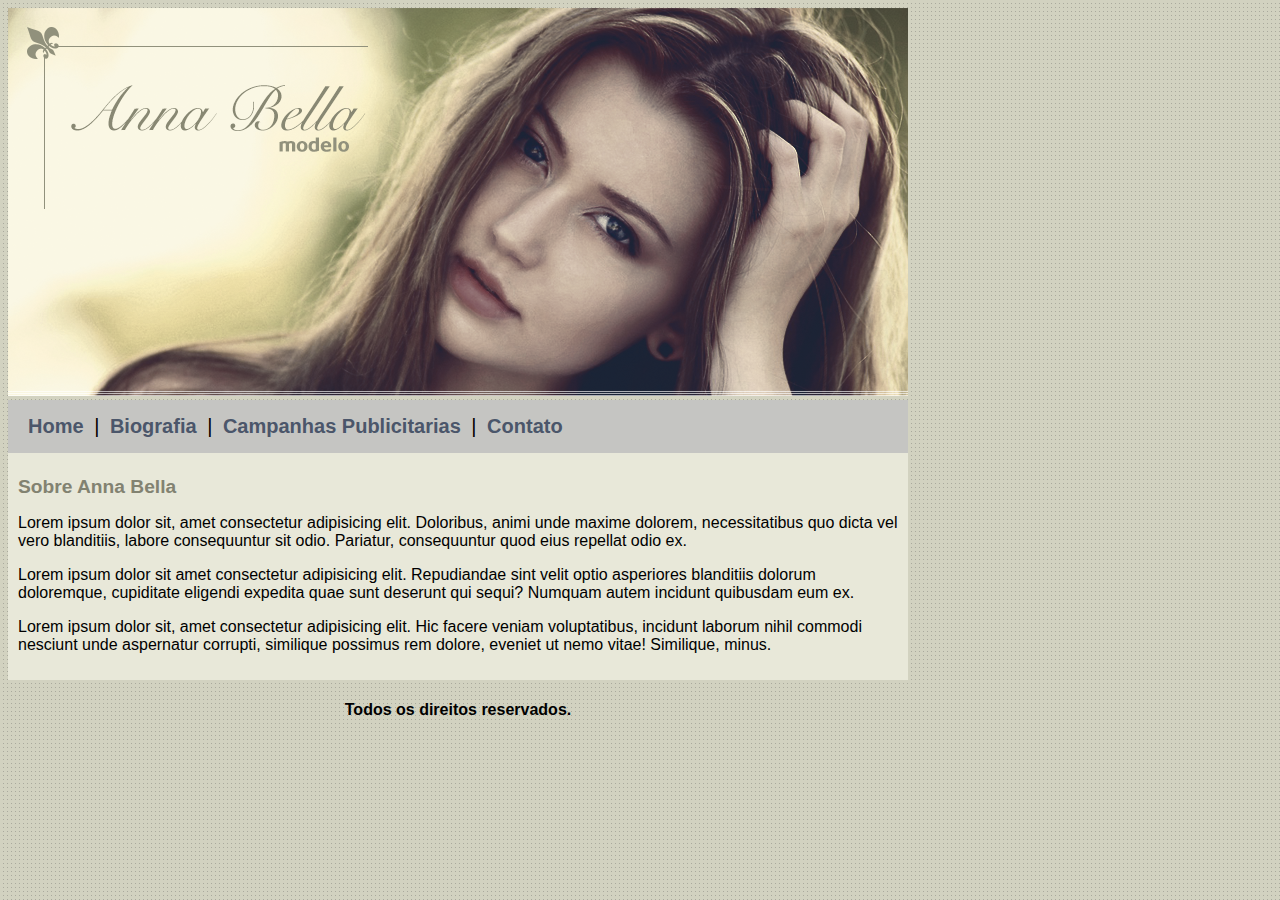
<file: index.html>
<!DOCTYPE html>
<html lang="en">
<head>
    <meta charset="UTF-8">
    <meta name="viewport" content="width=device-width, initial-scale=1.0">
    <title>Anna Bella Oficial</title>
    <link rel="stylesheet" type="text/CSS" href="style.css">
</head>
<body id="fundo">
    <div>
        <img src="arquivos-necessarios-projeto-anna-bella/capa.png">
    </div>
    <div class="navegacao">
        <a href="index.html">Home </a>|
        <a href="biografria.html">Biografia </a>|
        <a href="campanhas.html">Campanhas Publicitarias </a>|
        <a href="contato.html">Contato</a>
    </div>
    <div class="caixa_descricao">
        <h1>Sobre Anna Bella</h1>
        <p>Lorem ipsum dolor sit, amet consectetur adipisicing elit. Doloribus, animi unde maxime dolorem, necessitatibus quo dicta vel vero blanditiis, labore consequuntur sit odio. Pariatur, consequuntur quod eius repellat odio ex.</p>
        <p>Lorem ipsum dolor sit amet consectetur adipisicing elit. Repudiandae sint velit optio asperiores blanditiis dolorum doloremque, cupiditate eligendi expedita quae sunt deserunt qui sequi? Numquam autem incidunt quibusdam eum ex.</p>
        <p>Lorem ipsum dolor sit, amet consectetur adipisicing elit. Hic facere veniam voluptatibus, incidunt laborum nihil commodi nesciunt unde aspernatur corrupti, similique possimus rem dolore, eveniet ut nemo vitae! Similique, minus.</p>
    </div>
    <div class="direitos">
        <h4>Todos os direitos reservados.</h4>
</body>
</html>
</file>
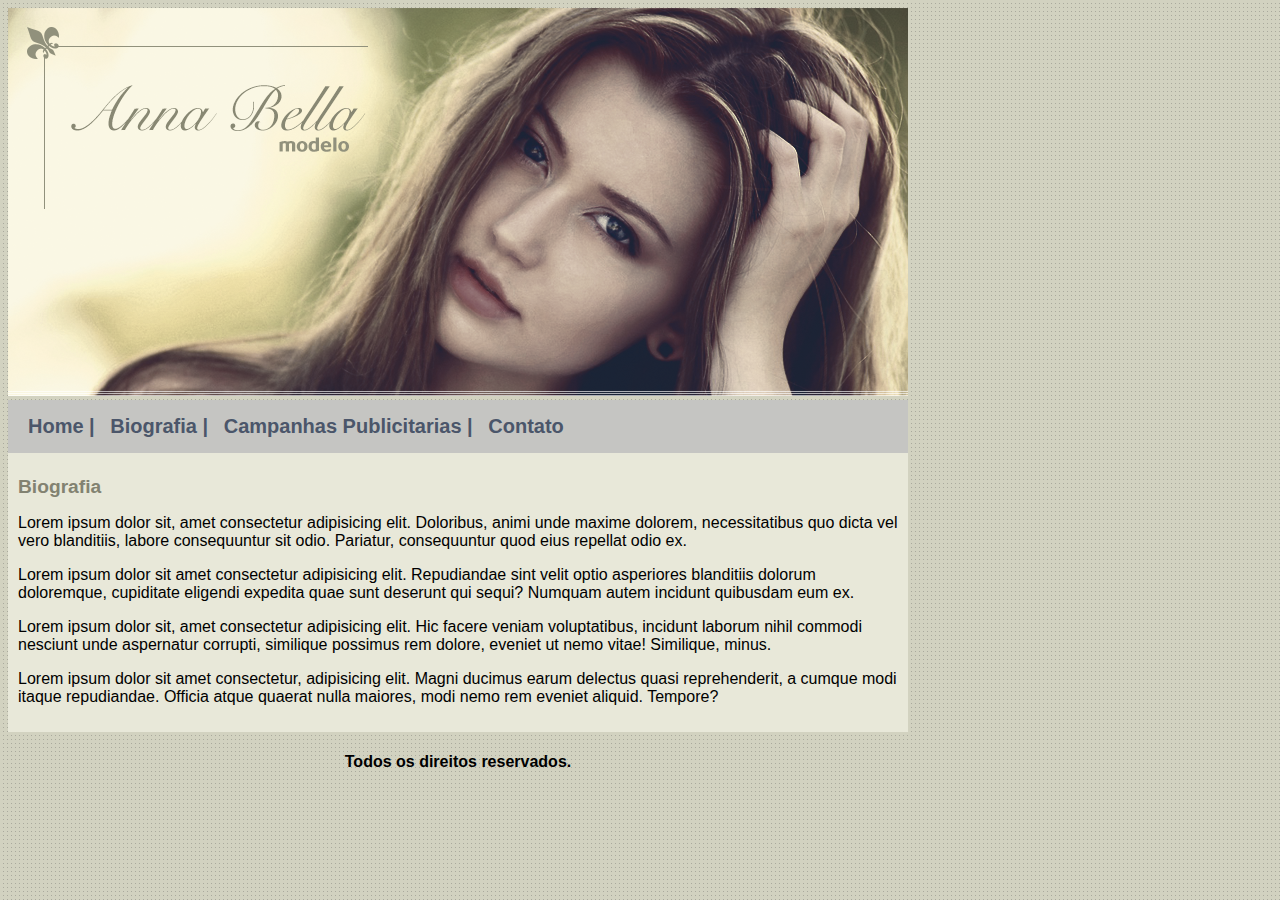
<file: biografria.html>
<!DOCTYPE html>
<html lang="en">
<head>
    <meta charset="UTF-8">
    <meta name="viewport" content="width=device-width, initial-scale=1.0">
    <title>Anna Bella - Biografia</title>
    <link rel="stylesheet" type="text/CSS" href="style.css">
</head>
<body id="fundo">
    <div>
        <img src="arquivos-necessarios-projeto-anna-bella/capa.png">
    </div>
    <div class="navegacao">
        <a href="index.html">Home |</a>
        <a href="biografria.html">Biografia |</a>
        <a href="campanhas.html">Campanhas Publicitarias |</a>
        <a href="contato.html">Contato</a>
    </div>
    <div class="caixa_descricao">
        <h1>Biografia</h1>
        <p>Lorem ipsum dolor sit, amet consectetur adipisicing elit. Doloribus, animi unde maxime dolorem, necessitatibus quo dicta vel vero blanditiis, labore consequuntur sit odio. Pariatur, consequuntur quod eius repellat odio ex.</p>
        <p>Lorem ipsum dolor sit amet consectetur adipisicing elit. Repudiandae sint velit optio asperiores blanditiis dolorum doloremque, cupiditate eligendi expedita quae sunt deserunt qui sequi? Numquam autem incidunt quibusdam eum ex.</p>
        <p>Lorem ipsum dolor sit, amet consectetur adipisicing elit. Hic facere veniam voluptatibus, incidunt laborum nihil commodi nesciunt unde aspernatur corrupti, similique possimus rem dolore, eveniet ut nemo vitae! Similique, minus.</p>
        <p>Lorem ipsum dolor sit amet consectetur, adipisicing elit. Magni ducimus earum delectus quasi reprehenderit, a cumque modi itaque repudiandae. Officia atque quaerat nulla maiores, modi nemo rem eveniet aliquid. Tempore?</p>
    </div>
    <div class="direitos">
        <h4>Todos os direitos reservados.</h4>
    </div>
</html>
</file>
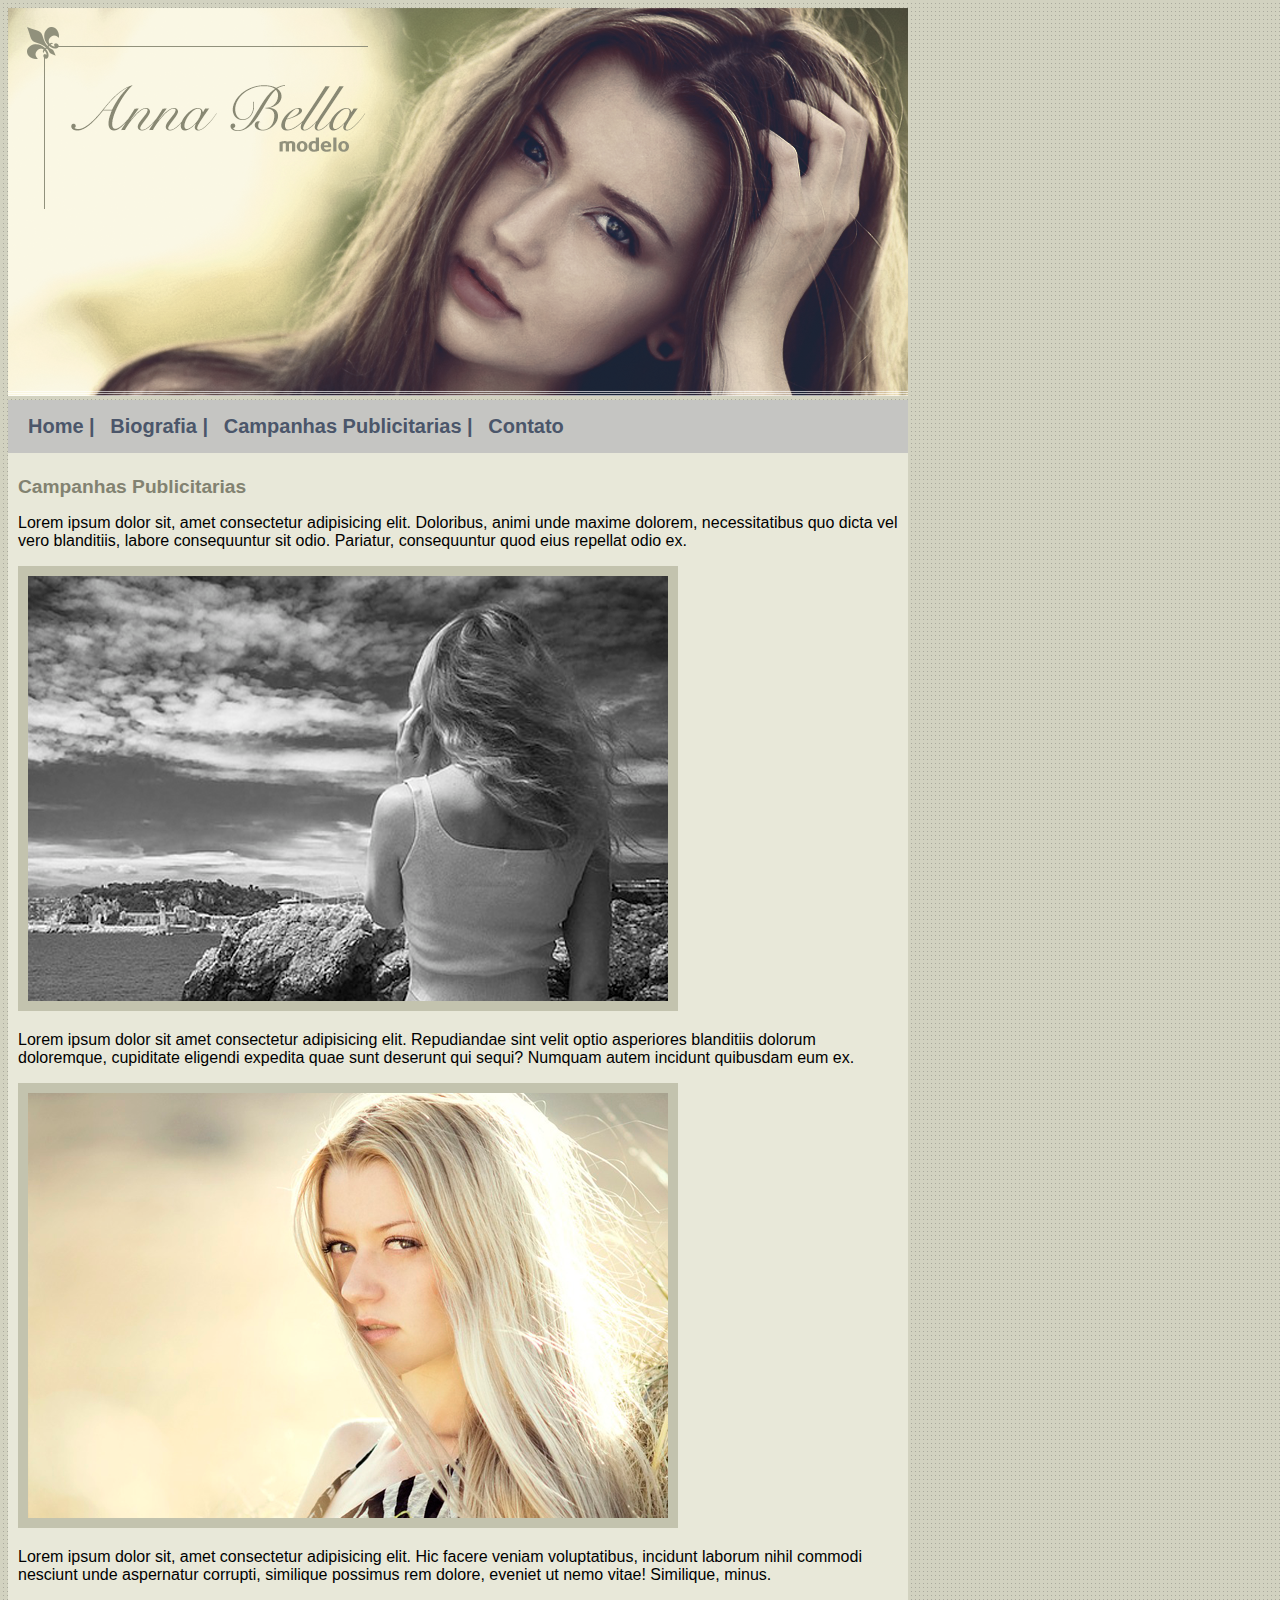
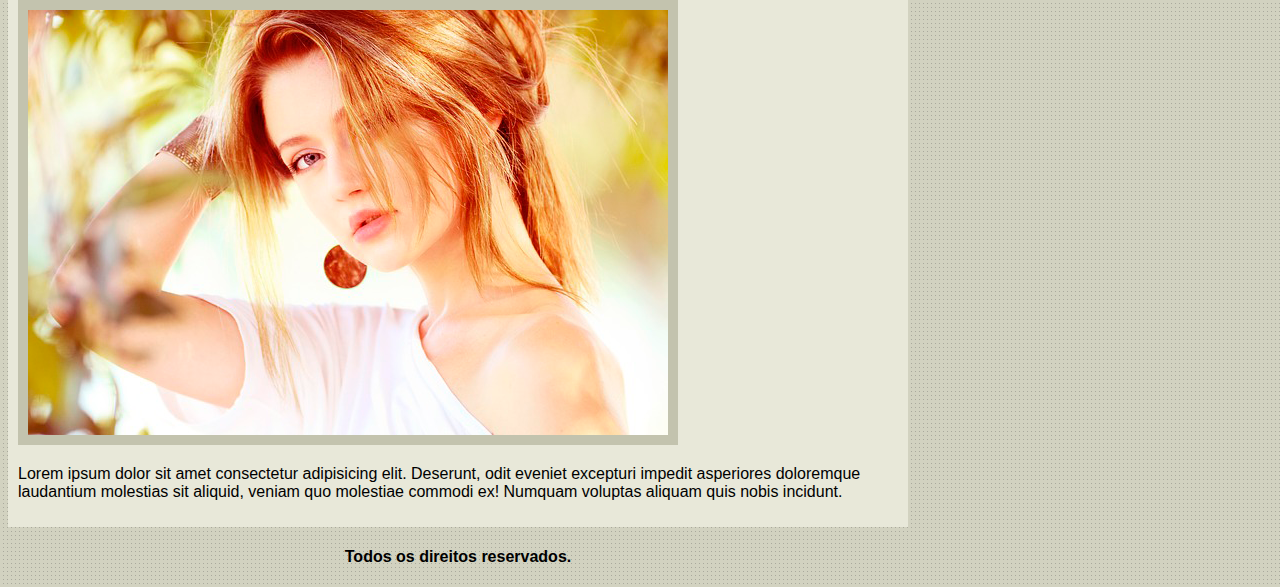
<file: campanhas.html>
<!DOCTYPE html>
<html lang="en">
<head>
    <meta charset="UTF-8">
    <meta name="viewport" content="width=device-width, initial-scale=1.0">
    <title>Anna Bella - Campanhas Publicitarias</title>
    <link rel="stylesheet" type="text/CSS" href="style.css">
</head>
<body id="fundo">
    <div>
        <img src="arquivos-necessarios-projeto-anna-bella/capa.png">
    </div>
    <div class="navegacao">
        <a href="index.html">Home |</a>
        <a href="biografria.html">Biografia |</a>
        <a href="campanhas.html">Campanhas Publicitarias |</a>
        <a href="contato.html">Contato</a>
    </div>
    <div class="caixa_descricao">
        <h1>Campanhas Publicitarias</h1>
        <p>Lorem ipsum dolor sit, amet consectetur adipisicing elit. Doloribus, animi unde maxime dolorem, necessitatibus quo dicta vel vero blanditiis, labore consequuntur sit odio. Pariatur, consequuntur quod eius repellat odio ex.</p>
        <img class="image_border" src="arquivos-necessarios-projeto-anna-bella/foto1.png">
        <p>Lorem ipsum dolor sit amet consectetur adipisicing elit. Repudiandae sint velit optio asperiores blanditiis dolorum doloremque, cupiditate eligendi expedita quae sunt deserunt qui sequi? Numquam autem incidunt quibusdam eum ex.</p>
        <img class="image_border" src="arquivos-necessarios-projeto-anna-bella/foto2.png">
        <p>Lorem ipsum dolor sit, amet consectetur adipisicing elit. Hic facere veniam voluptatibus, incidunt laborum nihil commodi nesciunt unde aspernatur corrupti, similique possimus rem dolore, eveniet ut nemo vitae! Similique, minus.</p>
        <img class="image_border" src="arquivos-necessarios-projeto-anna-bella/foto3.png">
        <p>Lorem ipsum dolor sit amet consectetur adipisicing elit. Deserunt, odit eveniet excepturi impedit asperiores doloremque laudantium molestias sit aliquid, veniam quo molestiae commodi ex! Numquam voluptas aliquam quis nobis incidunt.</p>
    </div>
    <div class="direitos">
        <h4>Todos os direitos reservados.</h4>
    </div>
</body>
</html>
</file>
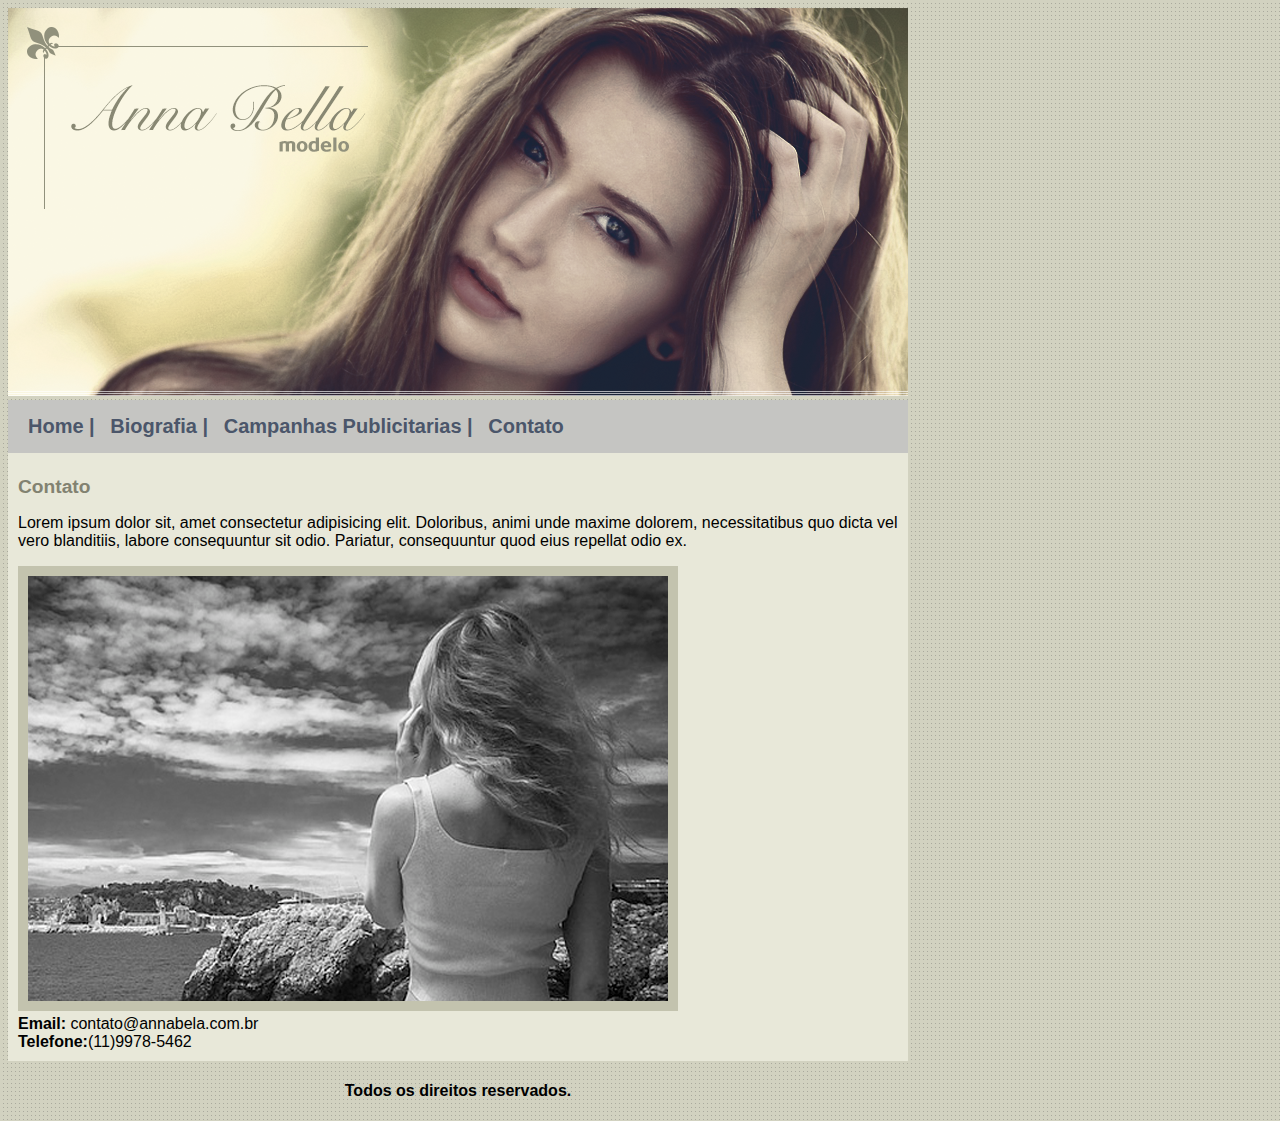
<file: contato.html>
<!DOCTYPE html>
<html lang="en">
<head>
    <meta charset="UTF-8">
    <meta name="viewport" content="width=device-width, initial-scale=1.0">
    <title>Anna Bella - Contato</title>
    <link rel="stylesheet" type="text/CSS" href="style.css">
</head>
<body id="fundo">
    <div>
        <img src="arquivos-necessarios-projeto-anna-bella/capa.png">
    </div>
    <div class="navegacao">
        <a href="index.html">Home |</a>
        <a href="biografria.html">Biografia |</a>
        <a href="campanhas.html">Campanhas Publicitarias |</a>
        <a href="contato.html">Contato</a>
    </div>
    <div class="caixa_descricao">
        <h1>Contato</h1>
        <p>Lorem ipsum dolor sit, amet consectetur adipisicing elit. Doloribus, animi unde maxime dolorem, necessitatibus quo dicta vel vero blanditiis, labore consequuntur sit odio. Pariatur, consequuntur quod eius repellat odio ex.</p>
        <img class="image_border" src="arquivos-necessarios-projeto-anna-bella/foto1.png"><br>
        <strong>Email:</strong> contato@annabela.com.br<br>
        <strong>Telefone:</strong>(11)9978-5462
    </div>
    <div class="direitos">
        <h4>Todos os direitos reservados.</h4>
    </div>
</body>
</html>
</file>
<file: style.css>
#fundo{
    background: #d2d2c1 url('arquivos-necessarios-projeto-anna-bella/fundo.png');
    font-family: Arial, Helvetica, sans-serif;
    font-size: 16px;
    width: 900px;
}

.navegacao{
    font-size: 20px;
    padding: 15px;
    background: #c5c5c2;
}

a {
    color: #4b566a;
    text-decoration: none;
    font-weight: bold;
    padding: 5px;
}

.caixa_descricao{
    background-color: #e8e8d9;
    padding: 10px;
}

.direitos{
    border-style: hidden;
    text-align:center;
}

.image_border{
    border: 10px solid #c3c3ae ;
}

h1 {
    color: #828271;
    font-size: 1.2em;
}
</file>
